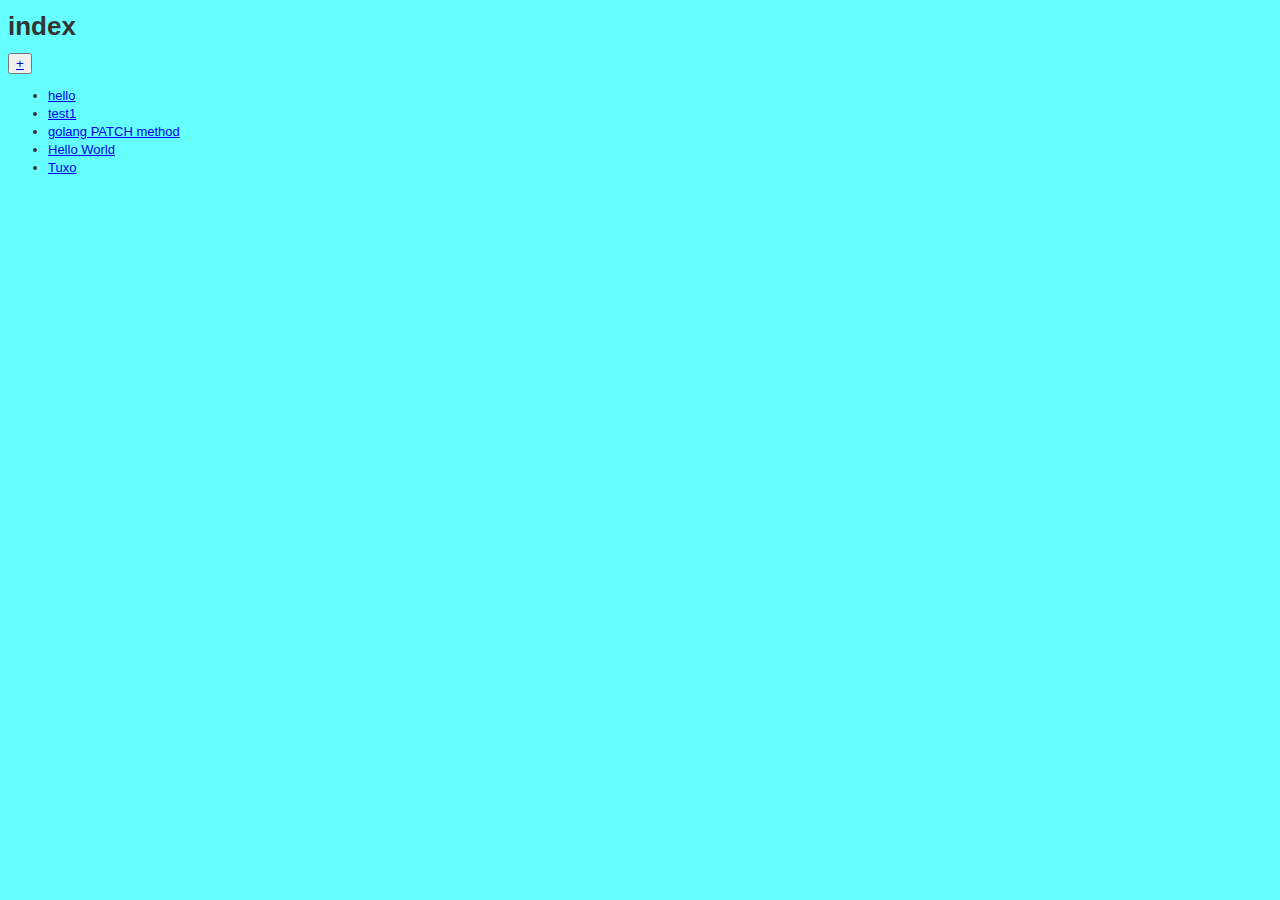
<file: index.html>
<!DOCTYPE HTML>
<html>
    <head>
        <title>index</title>
        <link rel="stylesheet" type="text/css" href="../style.css">
    </head>
    <body>
        <h1>index</h1>
        <button><a href="/addpost">+</a></button>
        <ul>
            
                <li><a href="/hello">hello</a></li>
            
                <li><a href="/test1">test1</a></li>
            
                <li><a href="/golang%20PATCH%20method">golang PATCH method</a></li>
            
                <li><a href="/Hello%20World">Hello World</a></li>
            
                <li><a href="/Tuxo">Tuxo</a></li>
            
        </ul>
    </body>
</html>
</file>
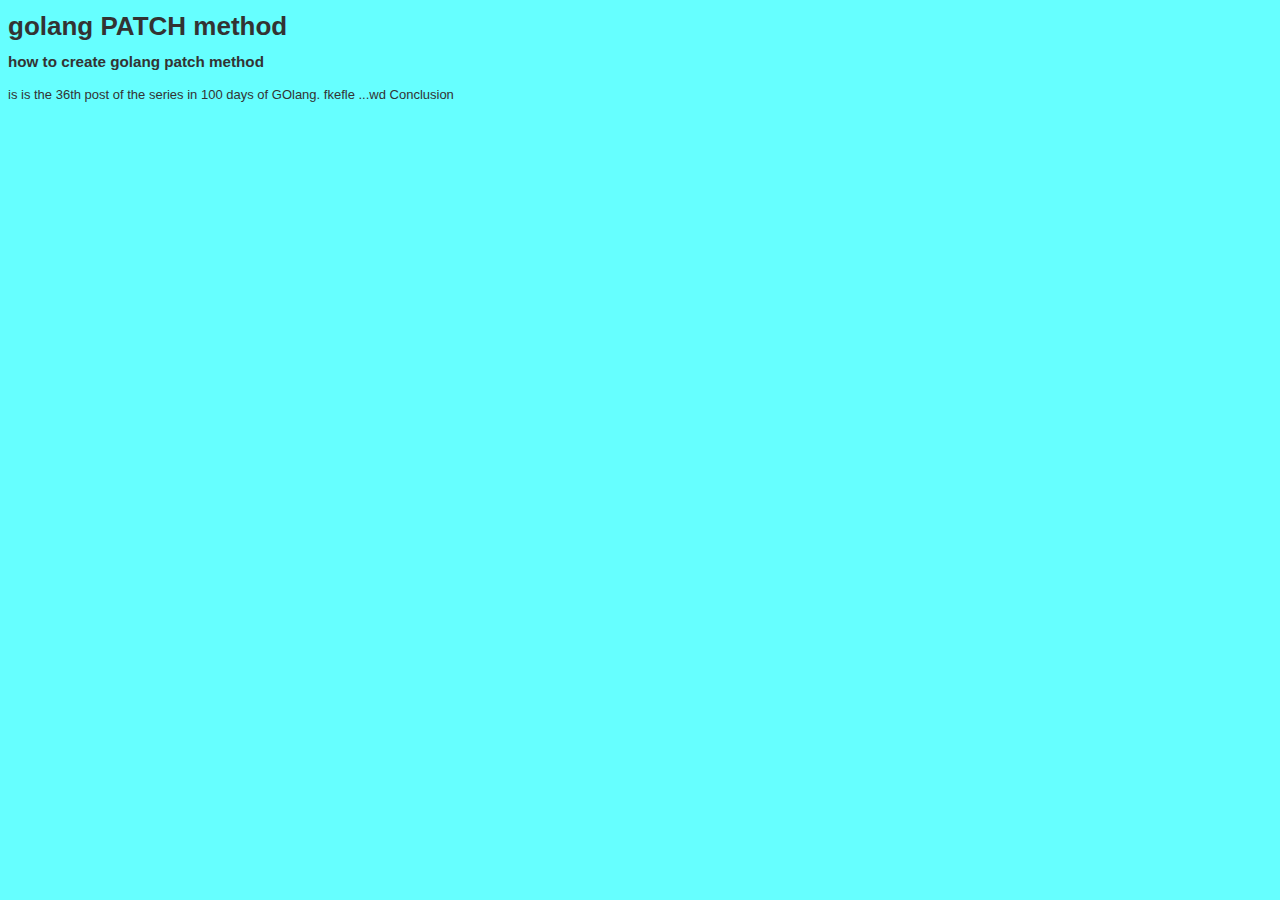
<file: golang PATCH method/index.html>
<!DOCTYPE html>
<html>
    <head>
        <title>Tuxo</title>
        <link rel="stylesheet" type="text/css" href="../style.css">
    </head>
    <body>
        <h1>golang PATCH method</h1>
        <h3>how to create golang patch method</h3>
        <p>is is the 36th post of the series in 100 days of GOlang.

fkefle

...wd

Conclusion
</p>
    </body>
</html>
</file>
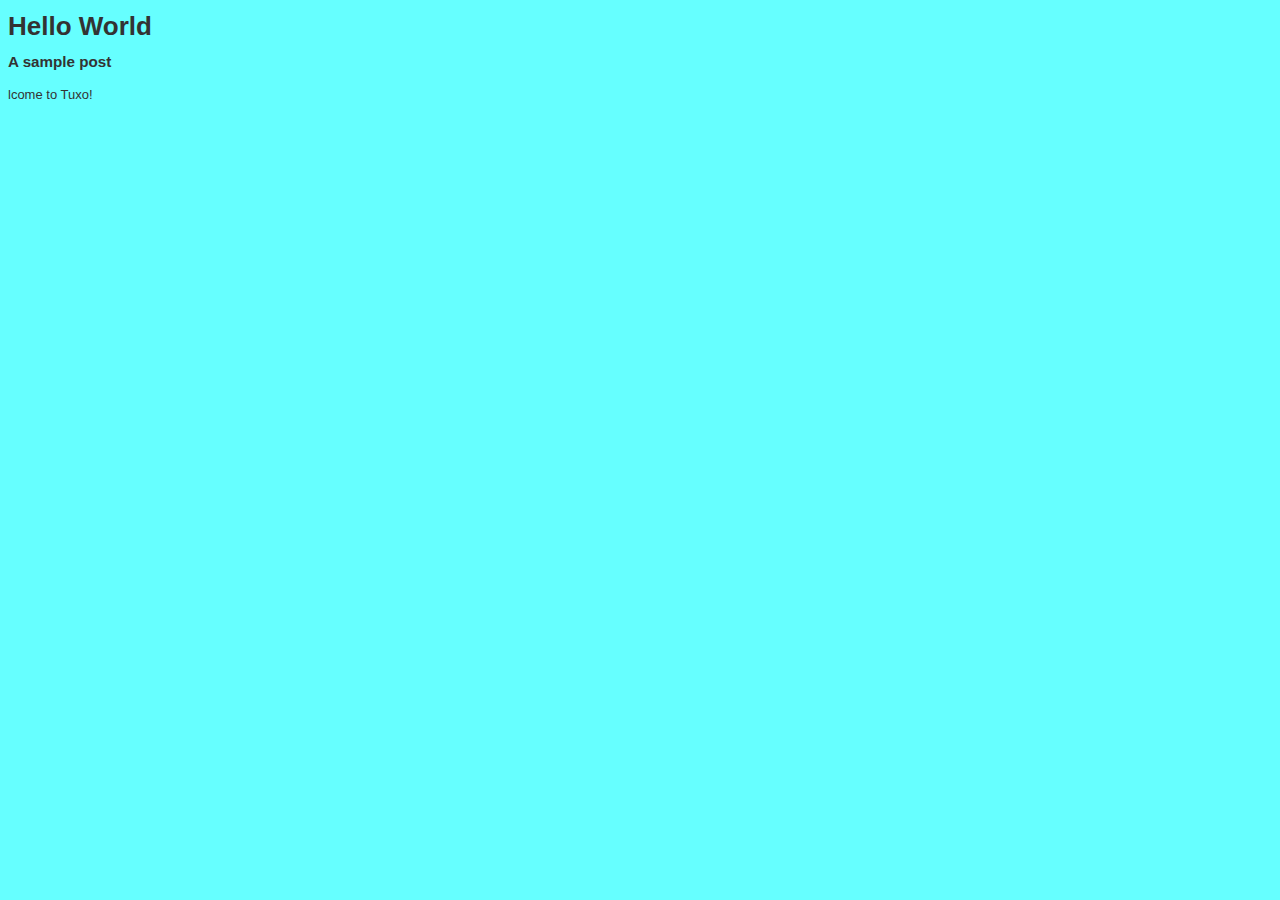
<file: Hello World/index.html>
<!DOCTYPE html>
<html>
    <head>
        <title>Tuxo</title>
        <link rel="stylesheet" type="text/css" href="../style.css">
    </head>
    <body>
        <h1>Hello World</h1>
        <h3>A sample post</h3>
        <p>lcome to Tuxo!
</p>
    </body>
</html>
</file>
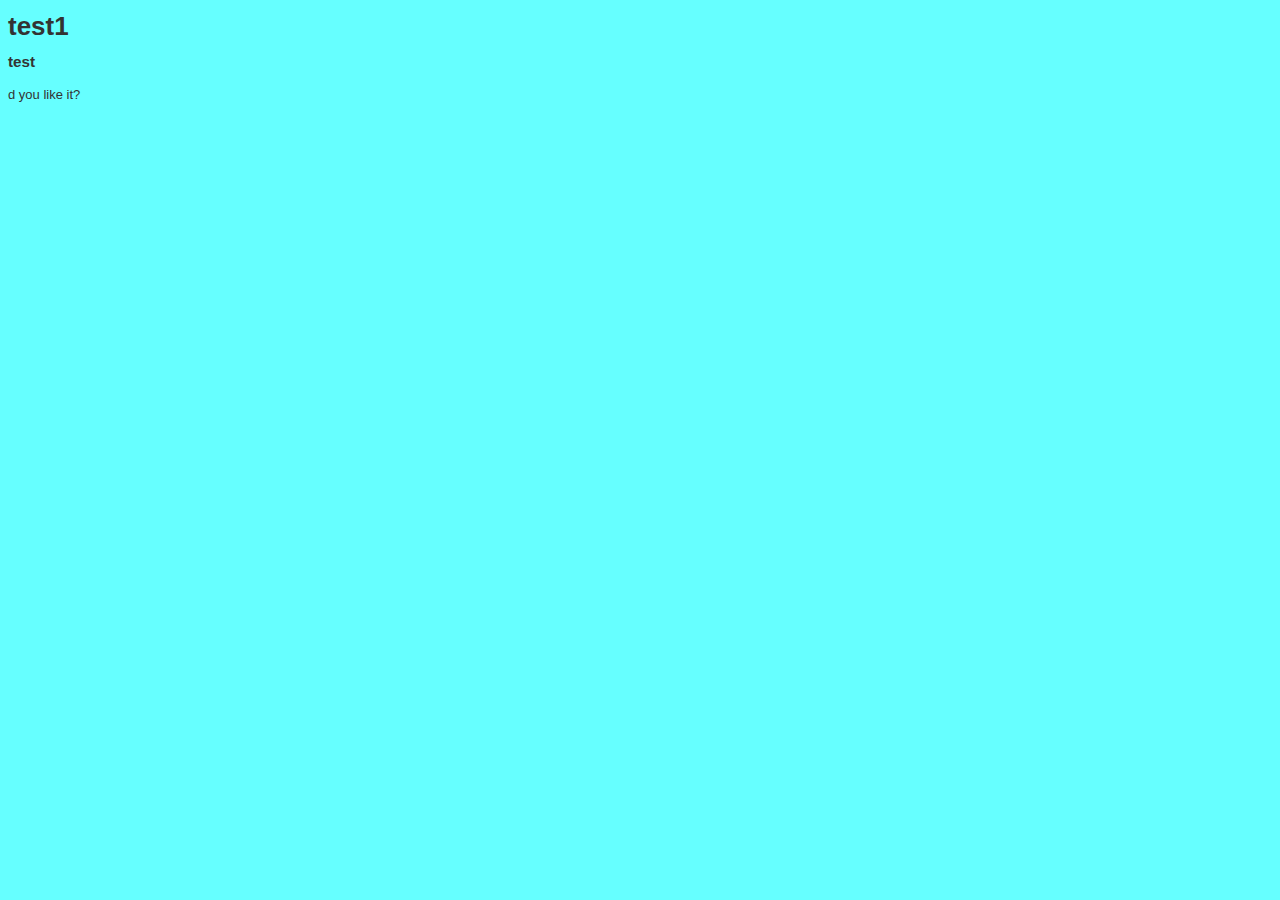
<file: test1/index.html>
<!DOCTYPE html>
<html>
    <head>
        <title>Tuxo</title>
        <link rel="stylesheet" type="text/css" href="../style.css">
    </head>
    <body>
        <h1>test1</h1>
        <h3>test</h3>
        <p>d you like it?</p>
    </body>
</html>
</file>
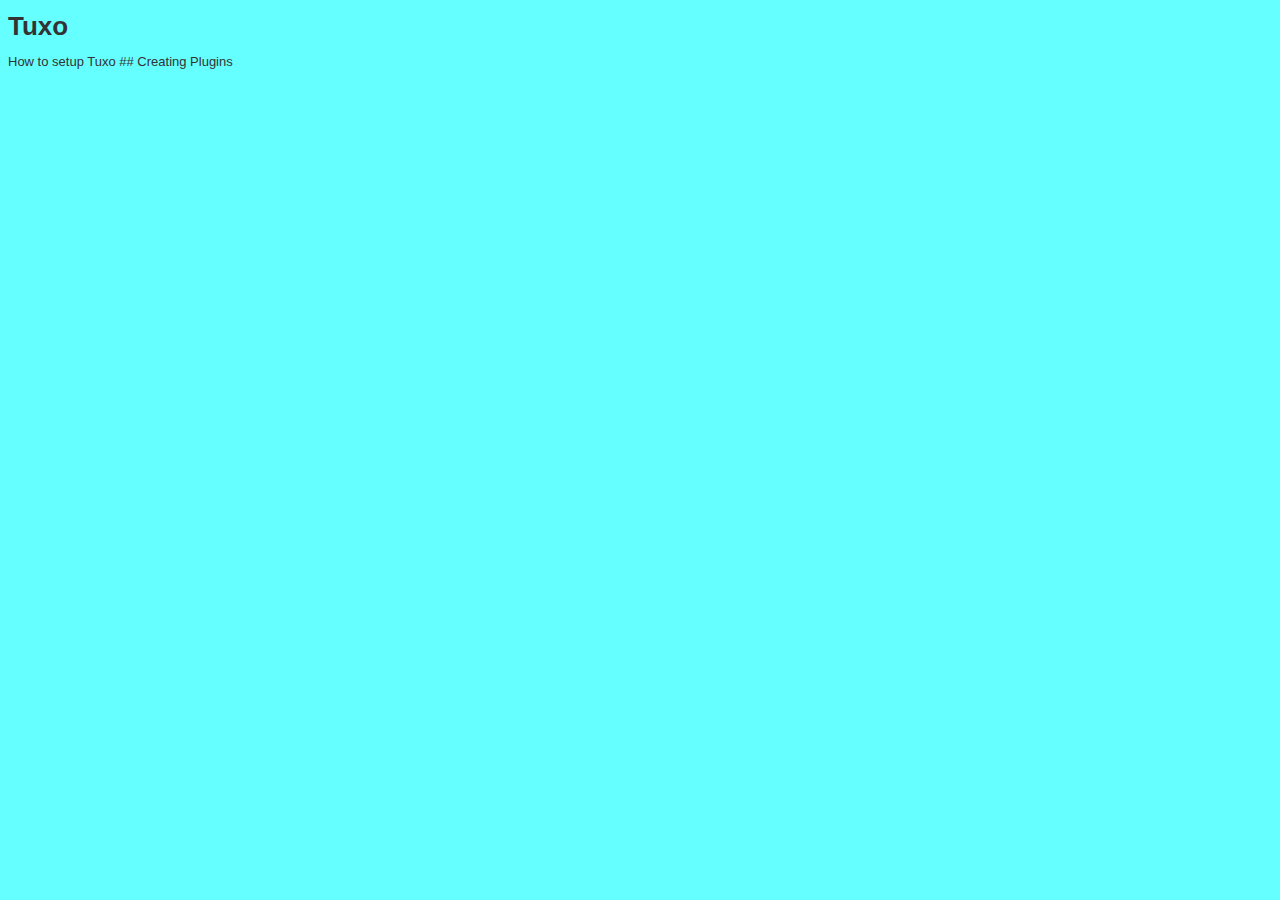
<file: Tuxo/index.html>
<!DOCTYPE html>
<html>
    <head>
        <title>Tuxo</title>
        <link rel="stylesheet" type="text/css" href="../style.css">
    </head>
    <body>
        <h1>Tuxo</h1>
        <h3></h3>
        <p> How to setup Tuxo

## Creating Plugins
</p>
    </body>
</html>
</file>
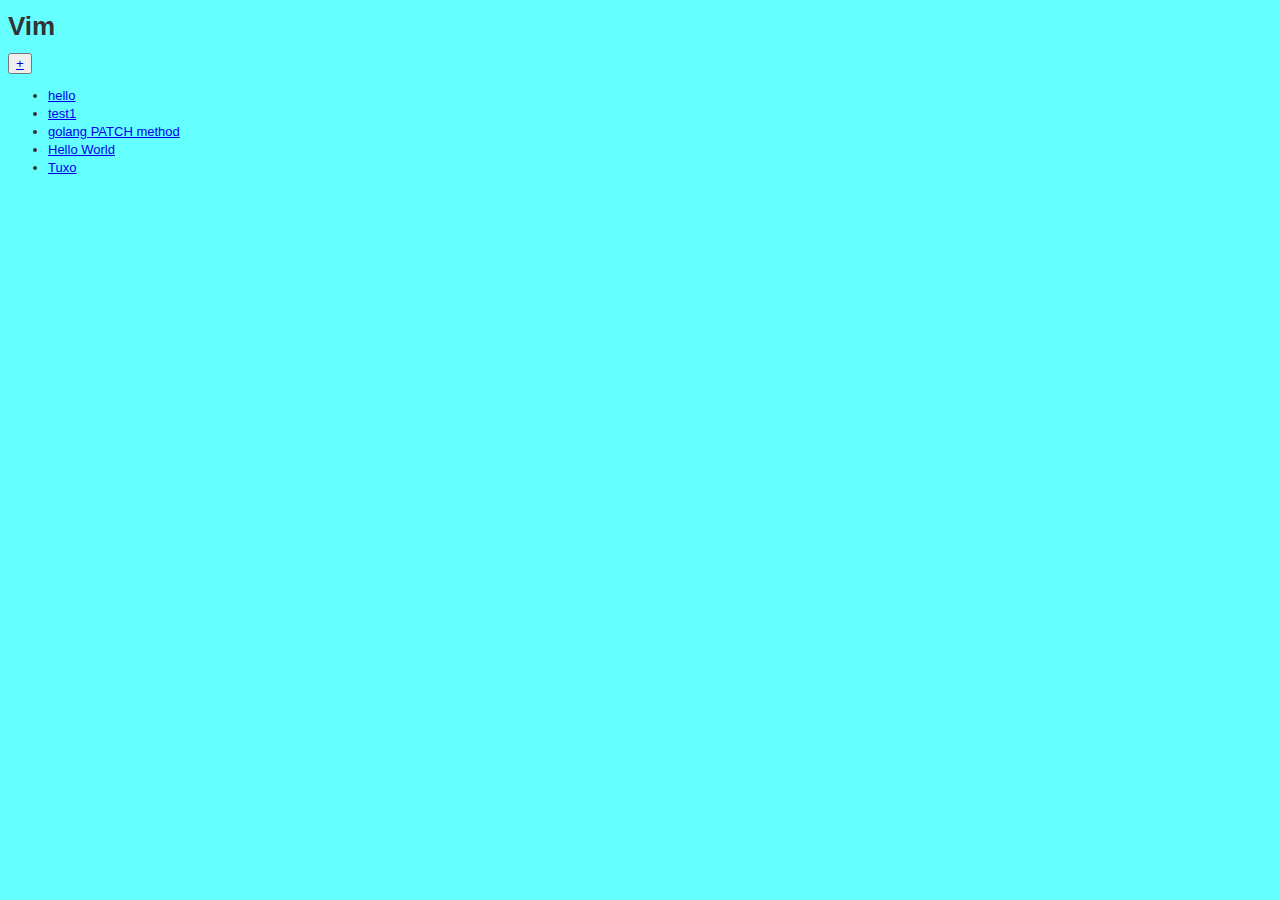
<file: Vim/index.html>
<!DOCTYPE HTML>
<html>
    <head>
        <title>Vim</title>
        <link rel="stylesheet" type="text/css" href="../style.css">
    </head>
    <body>
        <h1>Vim</h1>
        <button><a href="/addpost">+</a></button>
        <ul>
            
                <li><a href="/hello">hello</a></li>
            
                <li><a href="/test1">test1</a></li>
            
                <li><a href="/golang%20PATCH%20method">golang PATCH method</a></li>
            
                <li><a href="/Hello%20World">Hello World</a></li>
            
                <li><a href="/Tuxo">Tuxo</a></li>
            
        </ul>
    </body>
</html>
</file>
<file: style.css>
body {
    background-color: #6ff;
    color: #333;
    font-family: verdana, arial, helvetica, sans-serif;
    font-size: 13px;
    line-height: 18px;
}
</file>
